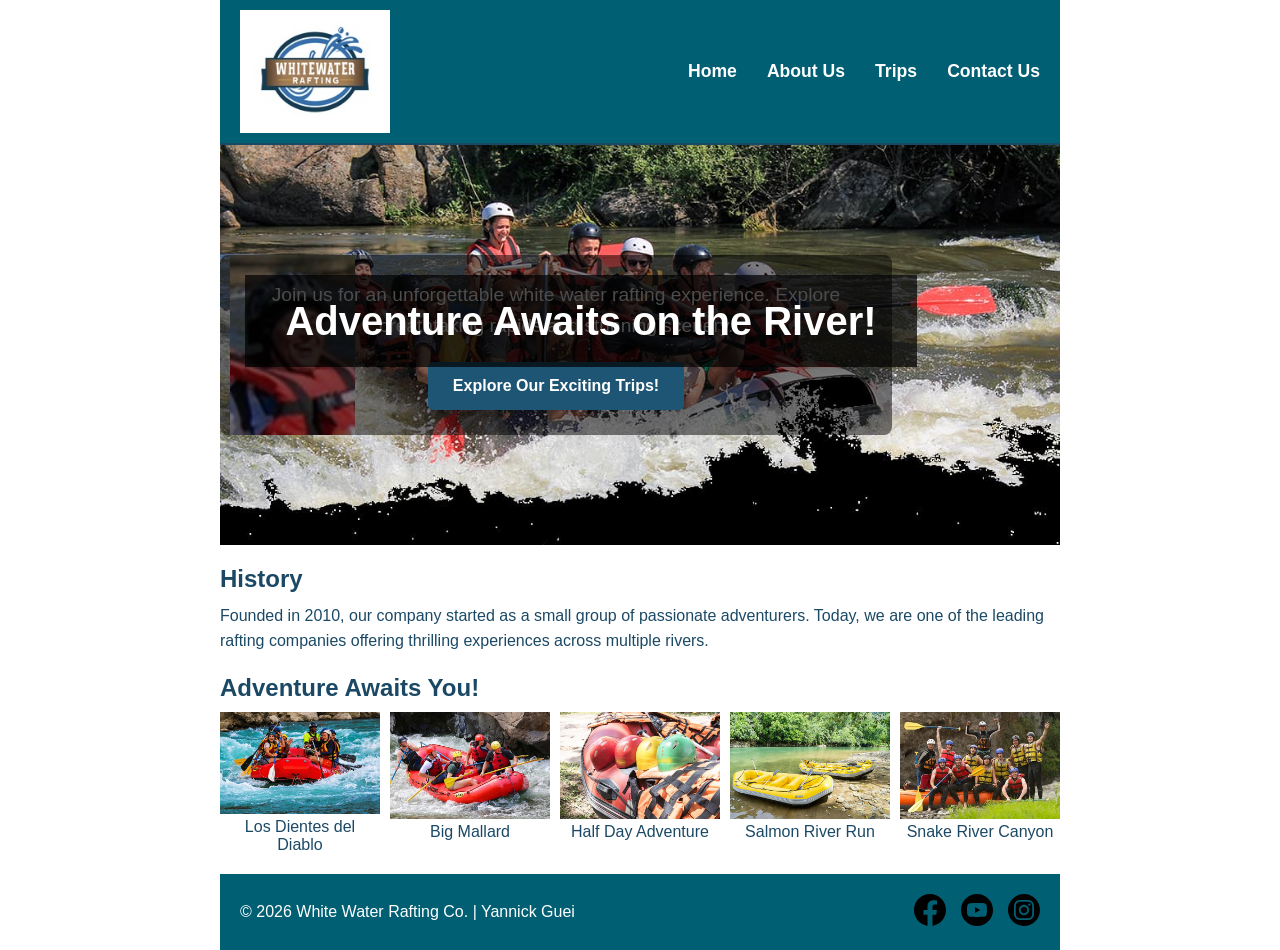
<file: wwr/index.html>
<!DOCTYPE html>
<html lang="en">

<head>
    <meta charset="UTF-8">
    <meta name="description" content="Experience thrilling white water rafting adventures with us. Book your trip today!">
    <title>Whitewater Rafting Adventures | White Water Rafting Co.</title>
    <meta name="author" content="Yannick Guei">
    <meta name="viewport" content="width=device-width, initial-scale=1.0">

    <!-- Link CSS -->
    <link rel="stylesheet" href="styles/rafting.css">
</head>

<body>

    <header>
        <img src="images/z-wwr-blue.jpg" alt="Rafting Logo" width="180" loading="lazy">
        <nav>
            <ul>
                <li><a href="index.html">Home</a></li>
                <li><a href="about.html">About Us</a></li>
                <li><a href="trips.html">Trips</a></li>
                <li><a href="contact.html">Contact Us</a></li>
            </ul>
        </nav>
    </header>
    <main>

        <div class="hero home-hero">
            <img src="../wwr/images/hero-transparency-1024.jpg" alt="Rafting Adventure" loading="lazy">
            <article>
                <img src="images/happy.jpg" alt="Happy rafting client" width="120" loading="lazy">
                <div class="hero-content">
                    <h1 class="hero-title">Adventure Awaits on the River!</h1>
                    <p>Join us for an unforgettable white water rafting experience. Explore breathtaking rapids and stunning scenery.</p>
                    <a href="trips.html" class="call-to-action-button">Explore Our Exciting Trips!</a>
                </div>
            </article>
        </div>

        <section>
            <h2>History</h2>
            <p>
                Founded in 2010, our company started as a small group of passionate adventurers.
                Today, we are one of the leading rafting companies offering thrilling experiences across multiple
                rivers.
            </p>
        </section>

        <section>
            <h2>Adventure Awaits You!</h2>
            <div class="adventure-gallery">
                <figure>
                    <img src="images/rafting17_600.jpg" alt="Los Dientes del Diablo" loading="lazy">
                    <figcaption>Los Dientes del Diablo</figcaption>
                </figure>
                <figure>
                    <img src="images/rafting19-600.jpg" alt="Big Mallard" loading="lazy">
                    <figcaption>Big Mallard</figcaption>
                </figure>
                <figure>
                    <img src="images/rafting22-600.jpg" alt="Half Day Adventure" loading="lazy">
                    <figcaption>Half Day Adventure</figcaption>
                </figure>
                <figure>
                    <img src="images/rafting26-600.jpg" alt="Salmon River Run" loading="lazy">
                    <figcaption>Salmon River Run</figcaption>
                </figure>
                <figure>
                    <img src="images/rafting59-600.jpg" alt="Snake River Canyon" loading="lazy">
                    <figcaption>Snake River Canyon</figcaption>
                </figure>
            </div>
        </section>
    </main>

    <footer>
        <p>© 2026 White Water Rafting Co. | Yannick Guei</p>

        <nav class="socialmedia">
            <a href="#">
                <img src="images/facebook-bw.svg" alt="Facebook" width="32" loading="lazy">
            </a>
            <a href="#">
                <img src="images/youtube-bw.svg" alt="YouTube" width="32" loading="lazy">
            </a>
            <a href="#">
                <img src="images/instagram-bw.svg" alt="Instagram" width="32" loading="lazy">
            </a>
        </nav>
    </footer>

</body>

</html>
</file>
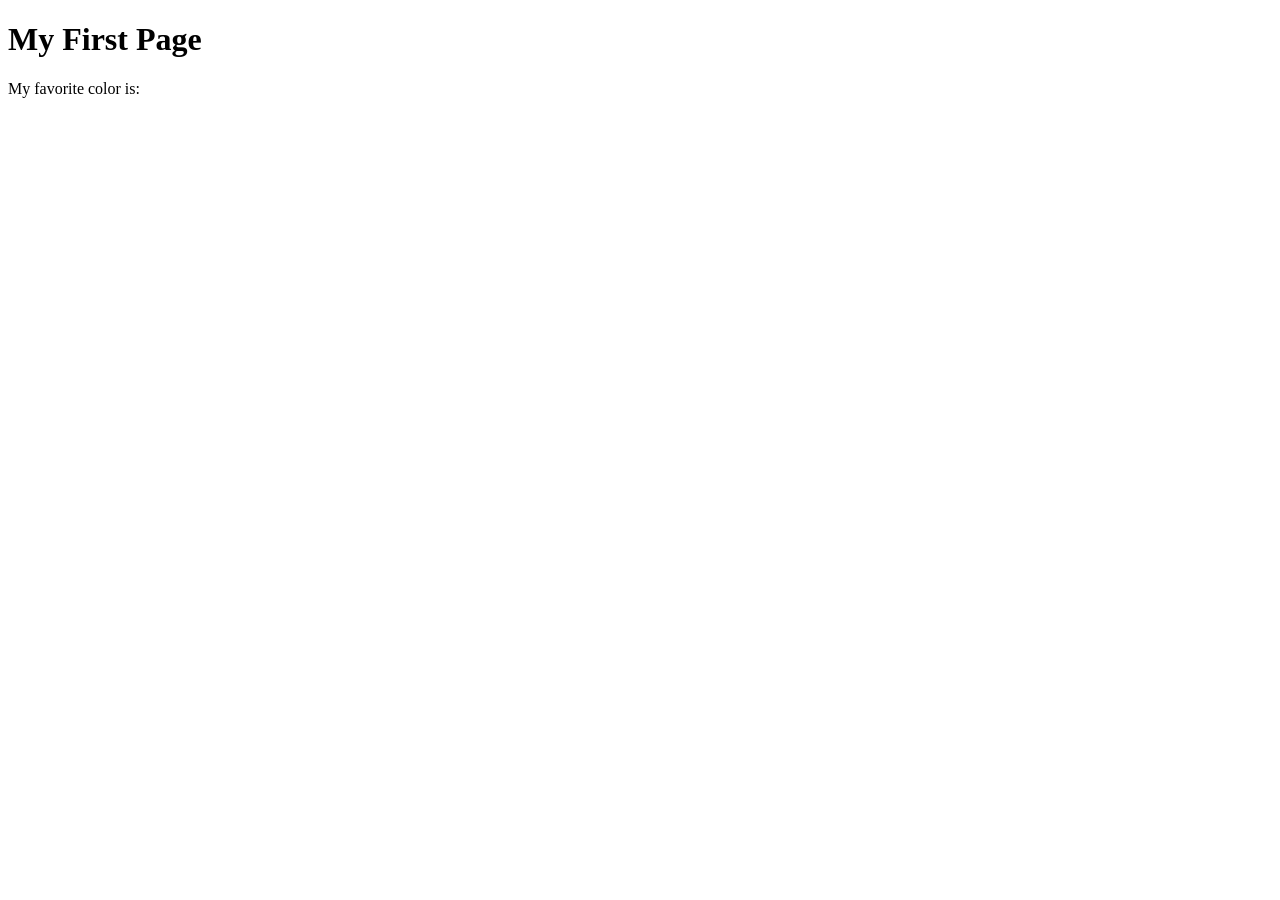
<file: week01/first-page.html>
<!DOCTYPE html>
<html lang="en">
<head>
    <meta charset="UTF-8">
    <meta name="viewport" content="width=device-width, initial-scale=1.0">
    <title>My First Page</title>
</head>
<body>
    <h1>My First Page</h1>
    <p>My favorite color is: </p>
</body>
</html>
</file>
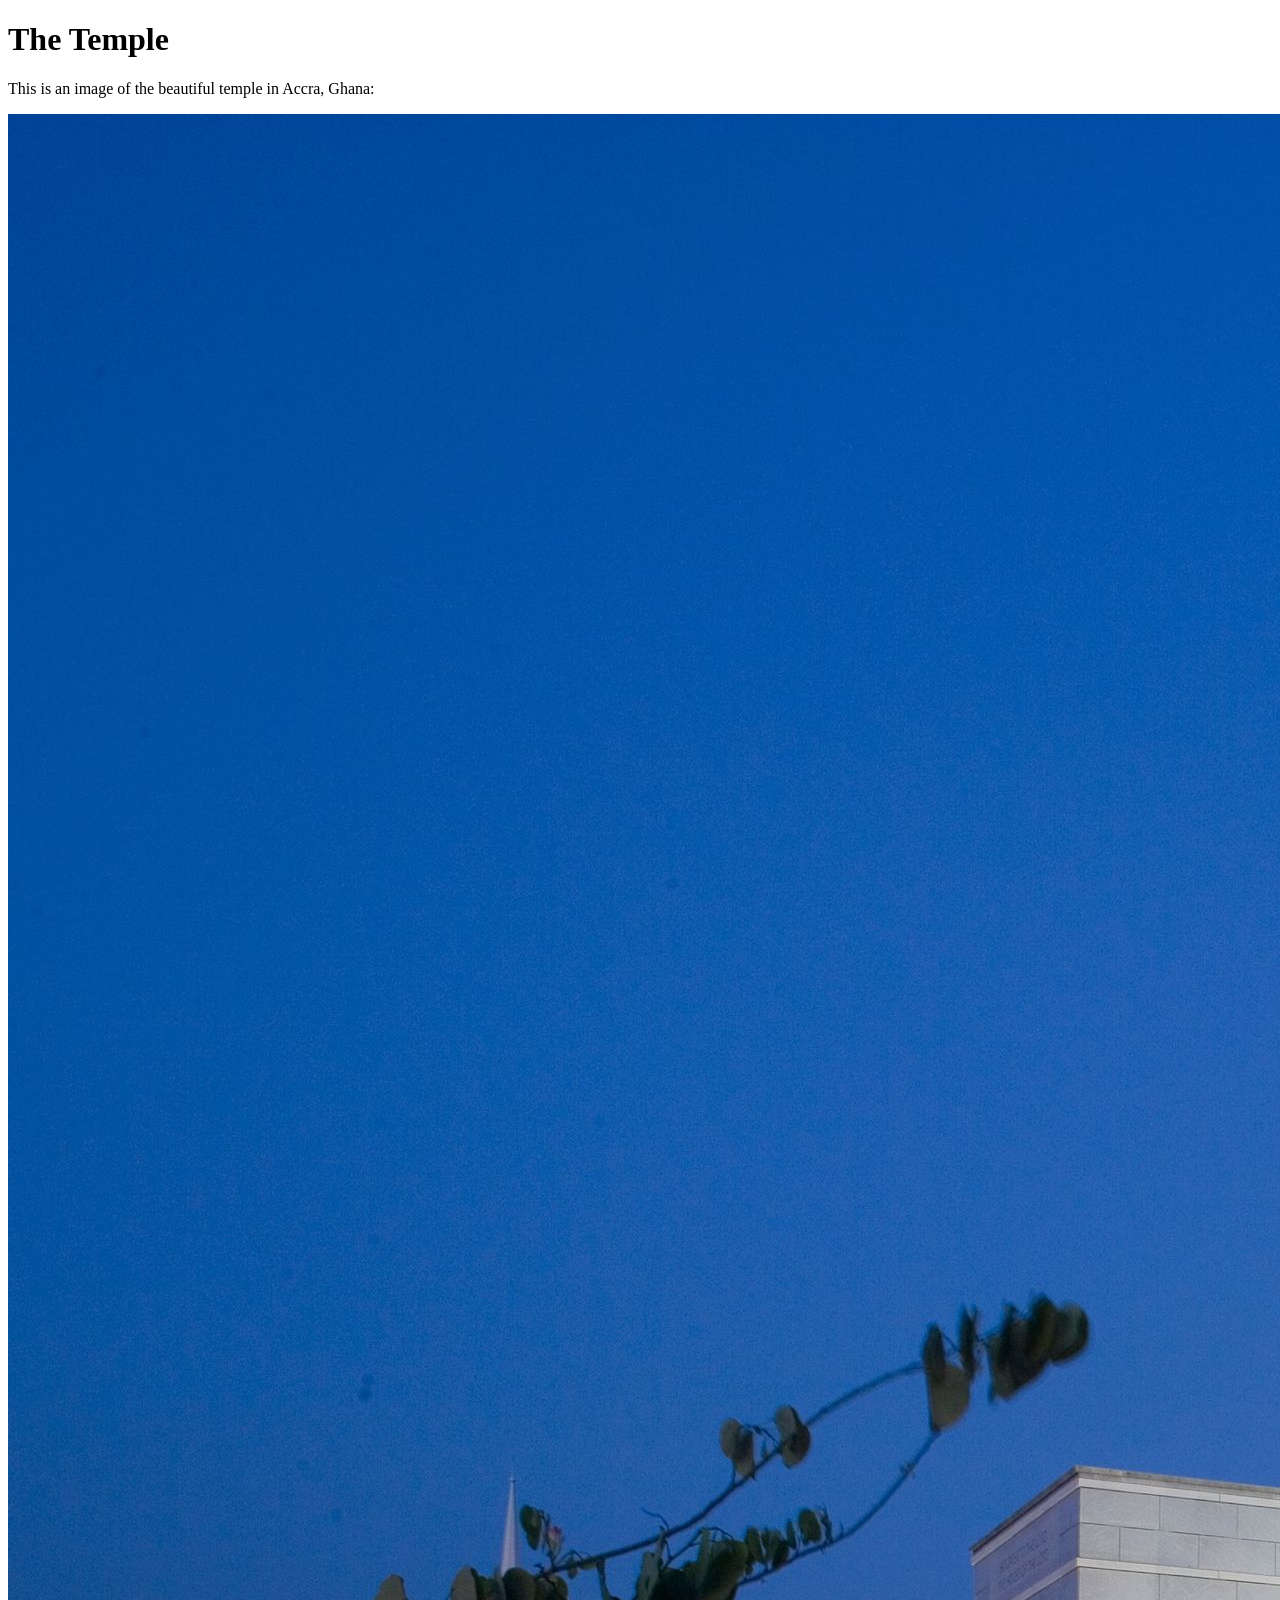
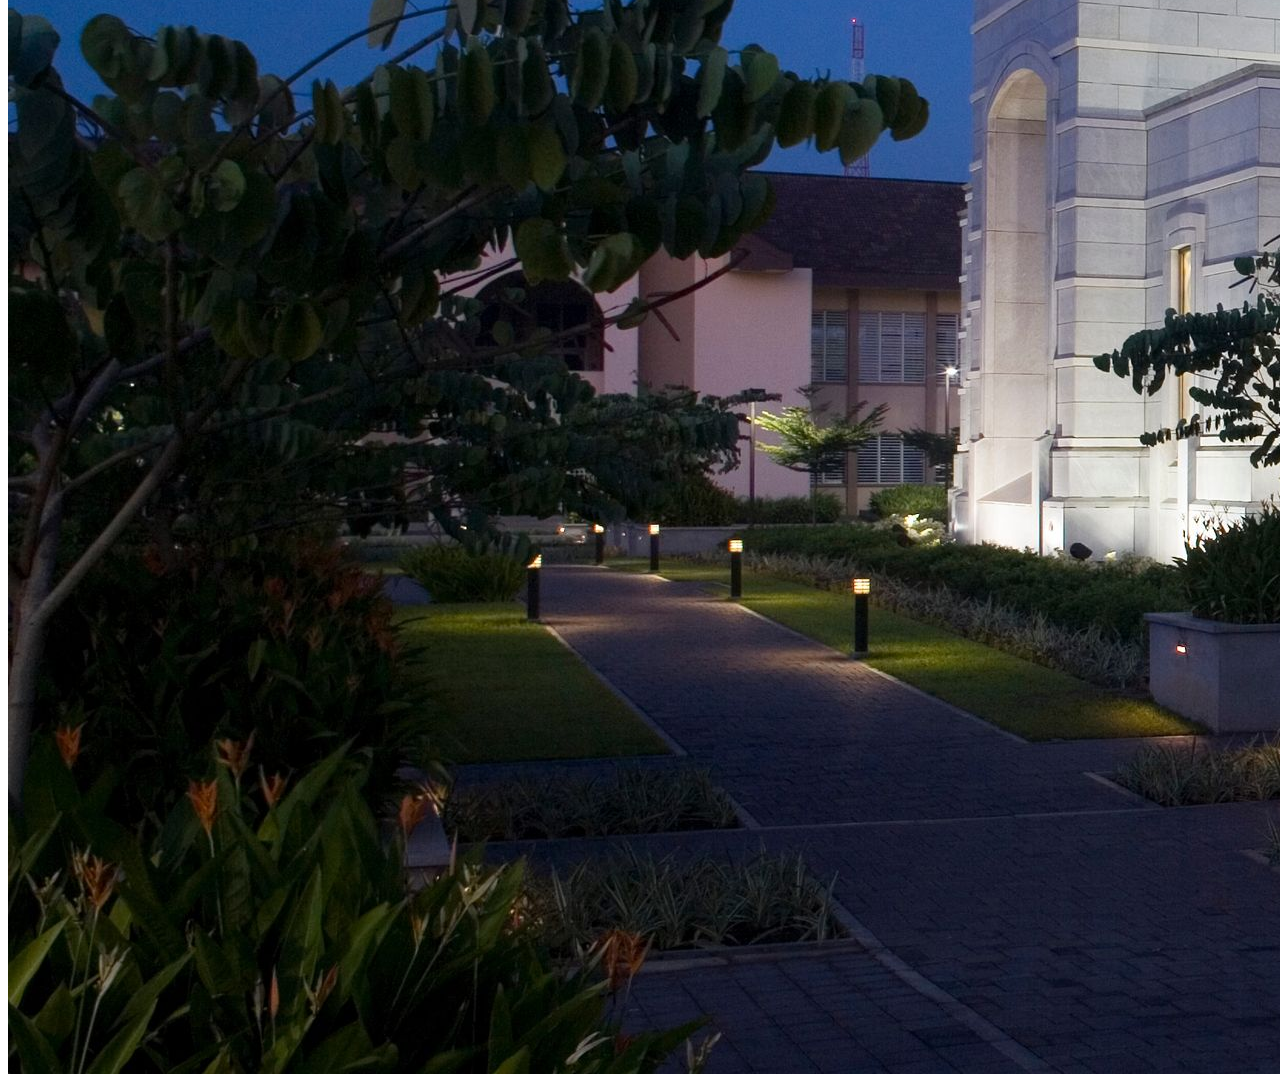
<file: week01/images.html>
<!DOCTYPE html>
<html lang="en">
<head>
    <meta charset="UTF-8">
    <meta name="viewport" content="width=device-width, initial-scale=1.0">
    <title>Temple Image</title>
</head>
<body>
    <h1>The Temple</h1>
    <p>This is an image of the beautiful temple in Accra, Ghana:</p>
    <img src="images/temple-large.jpeg" alt="The Accra Ghana Temple">
    
</body>
</html>
</file>
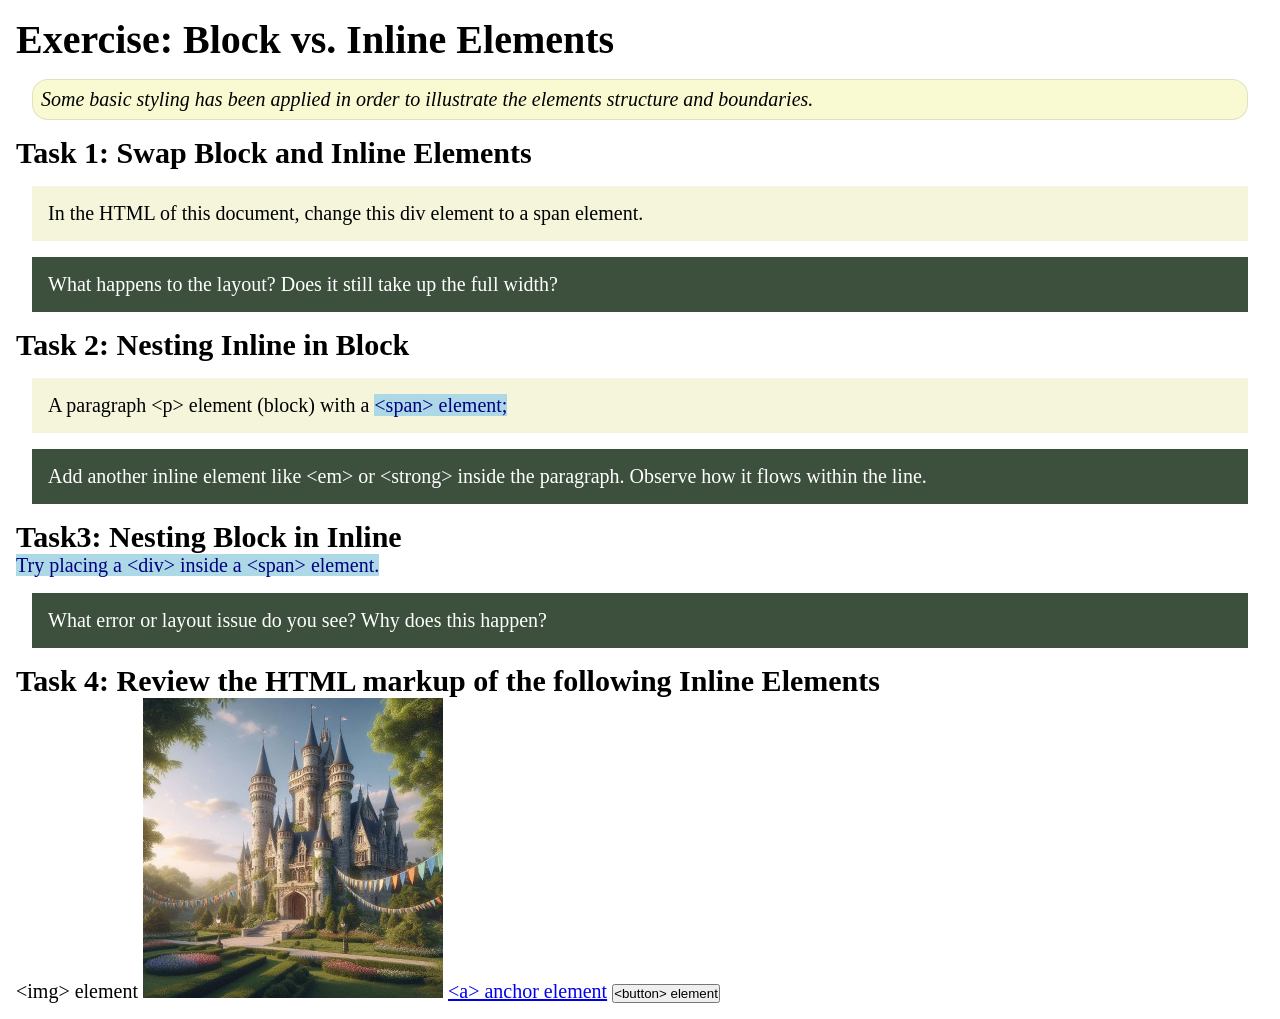
<file: week02/block-vs-inline.html>
<!DOCTYPE html>
<html lang="en">

<head>
    <meta charset="UTF-8">
    <meta name="viewport" content="width=device-width, initial-scale=1.0">
    <title>Exercise: Block vs. Inline Elements</title>
    <link rel="stylesheet" href="styles/block-vs-inline.css">
</head>

<body>
    <main>
        <h1>Exercise: Block vs. Inline Elements</h1>
        <p class="note">Some basic styling has been applied in order to illustrate the elements structure and
            boundaries.</p>

        <h2>Task 1: Swap Block and Inline Elements</h2>
        <div>In the HTML of this document, change this div element to a span element.</div>

        <p class="question">What happens to the layout? Does it still take up the full width?</p>

        <h2>Task 2: Nesting Inline in Block</h2>
        <p>A paragraph &lt;p&gt; element (block) with a <span>&lt;span&gt; element;</span></p>
        <p class="question">Add another inline element like &lt;em&gt; or &lt;strong&gt; inside the paragraph. Observe
            how it flows within the line.</p>

        <h2>Task3: Nesting Block in Inline</h2>
        <span>Try placing a &lt;div&gt; inside a &lt;span&gt; element.</span>
            <p class="question">What error or layout issue do you see? Why does this happen?</p>


            <h2>Task 4: Review the HTML markup of the following Inline Elements</h2>
        &lt;img&gt; element
        <img src="images/castle.webp" alt="placeholder image (images are inline)" width="300" height="300">
        <a href="https://churchofjesuschrist.org">&lt;a&gt; anchor element</a>
        <button type="button">&lt;button&gt; element</button>
    </main>
</body>

</html>
</file>
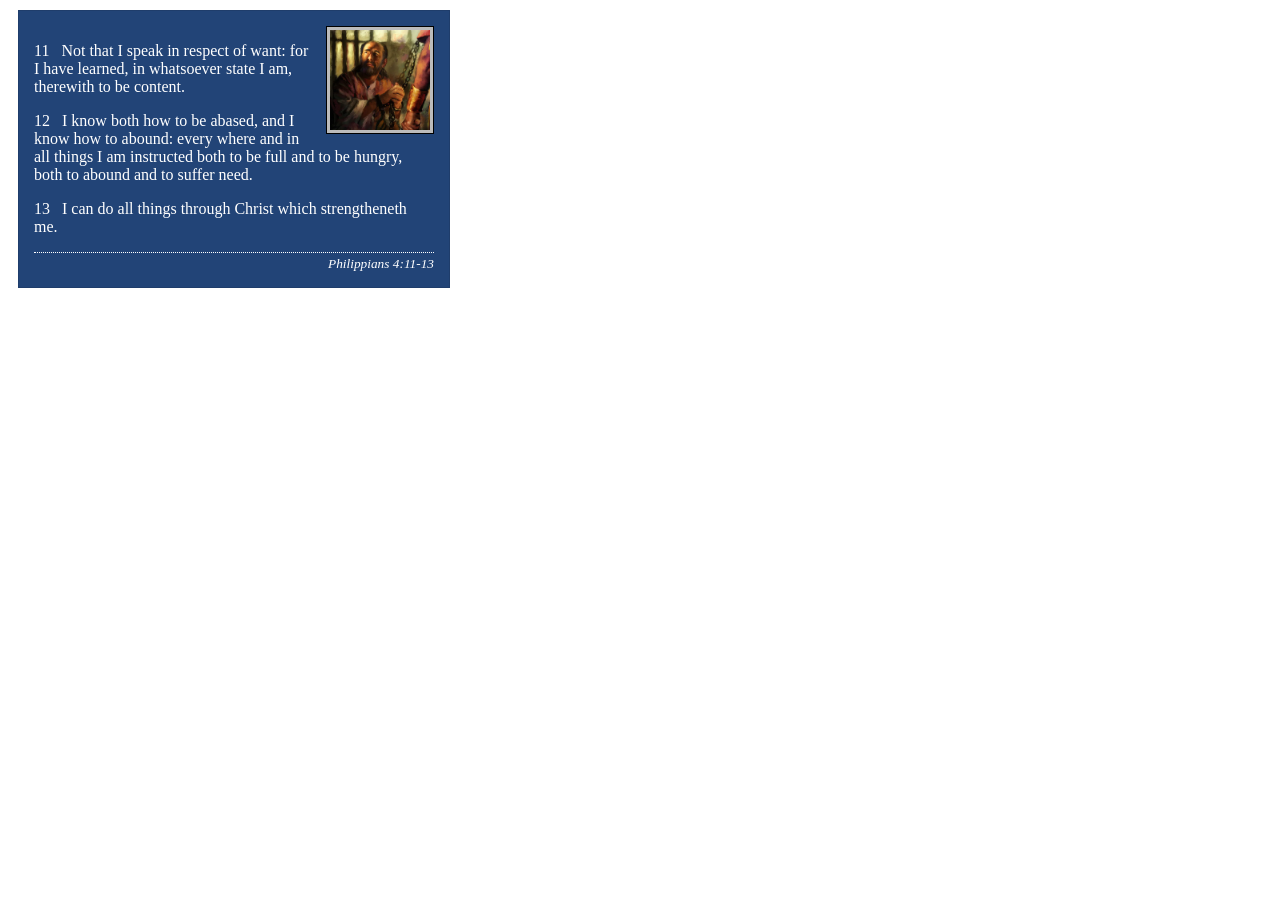
<file: week02/box-model-solution.html>
<!DOCTYPE html>
<html lang="en">
<head>
    <meta charset="UTF-8">
    <meta name="viewport" content="width=device-width, initial-scale=1.0">
    <title>Box Model Activity</title>
    <link rel="stylesheet" href="styles/box-model-solution.css">
</head>
<body>
    <main>
        <div class="callout">
            <img src="images/apostle-paul-imprisoned.webp" alt="Paul the Apostle - Imprisoned in Rome" width="200" height="200">
            <blockquote>
                <p>11 &nbsp; Not that I speak in respect of want: for I have learned, in whatsoever state I am, therewith to be content.</p>
                <p>12 &nbsp; I know both how to be abased, and I know how to abound: every where and in all things I am instructed both to be full and to be hungry, both to abound and to suffer need.</p>
                <p>13 &nbsp; I can do all things through Christ which strengtheneth me.</p>
            </blockquote>
            <cite>Philippians 4:11-13</cite>
        </div>
    </main>
</body>
</html>
</file>
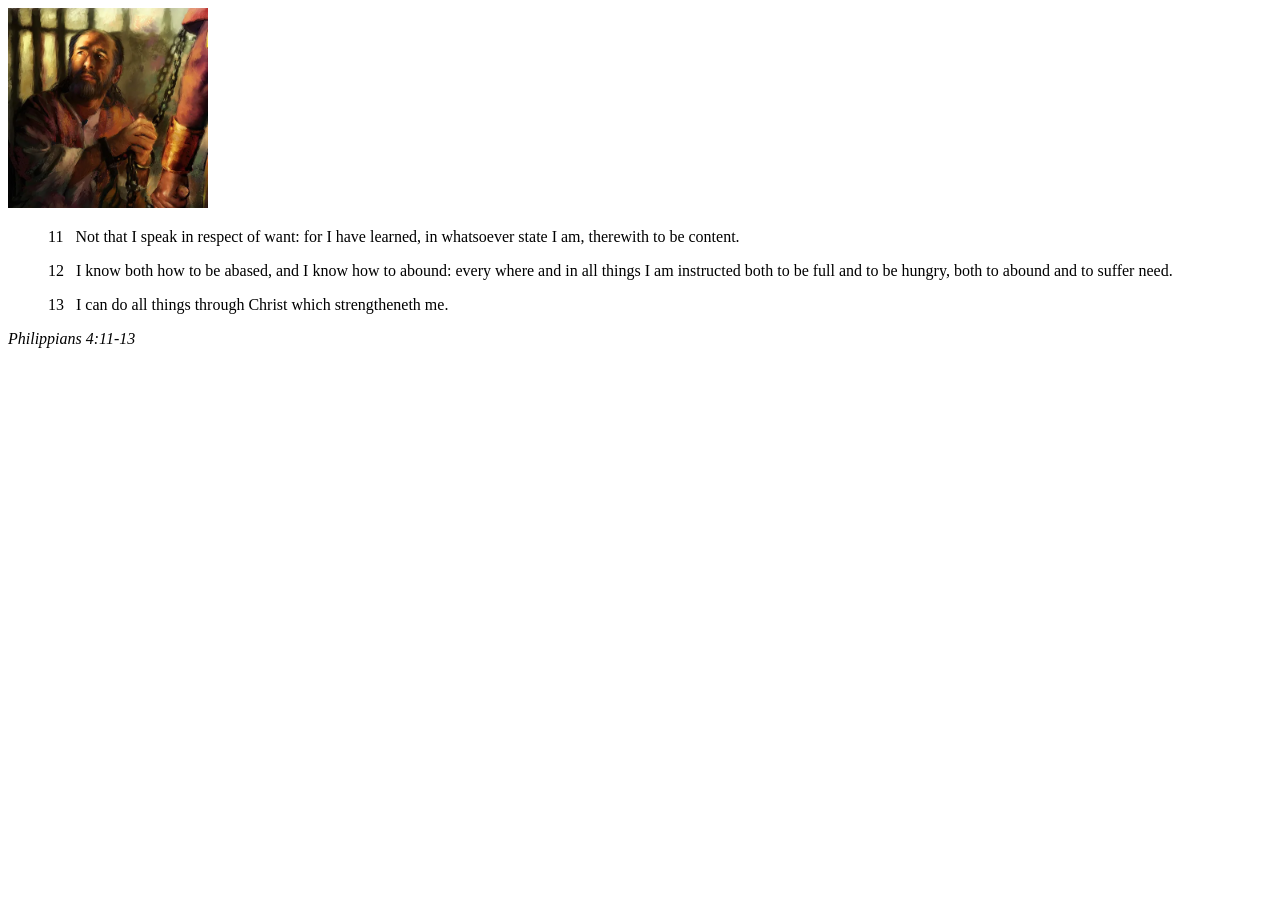
<file: week02/box-model.html>
<!DOCTYPE html>
<html lang="en">
<head>
    <meta charset="UTF-8">
    <meta name="viewport" content="width=device-width, initial-scale=1.0">
    <title>Box Model Activity</title>
</head>
<body>
    <main>
        <div class="callout">
            <img src="images/apostle-paul-imprisoned.webp" alt="Paul the Apostle - Imprisoned in Rome" width="200" height="200">
            <blockquote>
                <p>11 &nbsp; Not that I speak in respect of want: for I have learned, in whatsoever state I am, therewith to be content.</p>
                <p>12 &nbsp; I know both how to be abased, and I know how to abound: every where and in all things I am instructed both to be full and to be hungry, both to abound and to suffer need.</p>
                <p>13 &nbsp; I can do all things through Christ which strengtheneth me.</p>
            </blockquote>
            <cite>Philippians 4:11-13</cite>
        </div>
    </main>
</body>
</html>
</file>
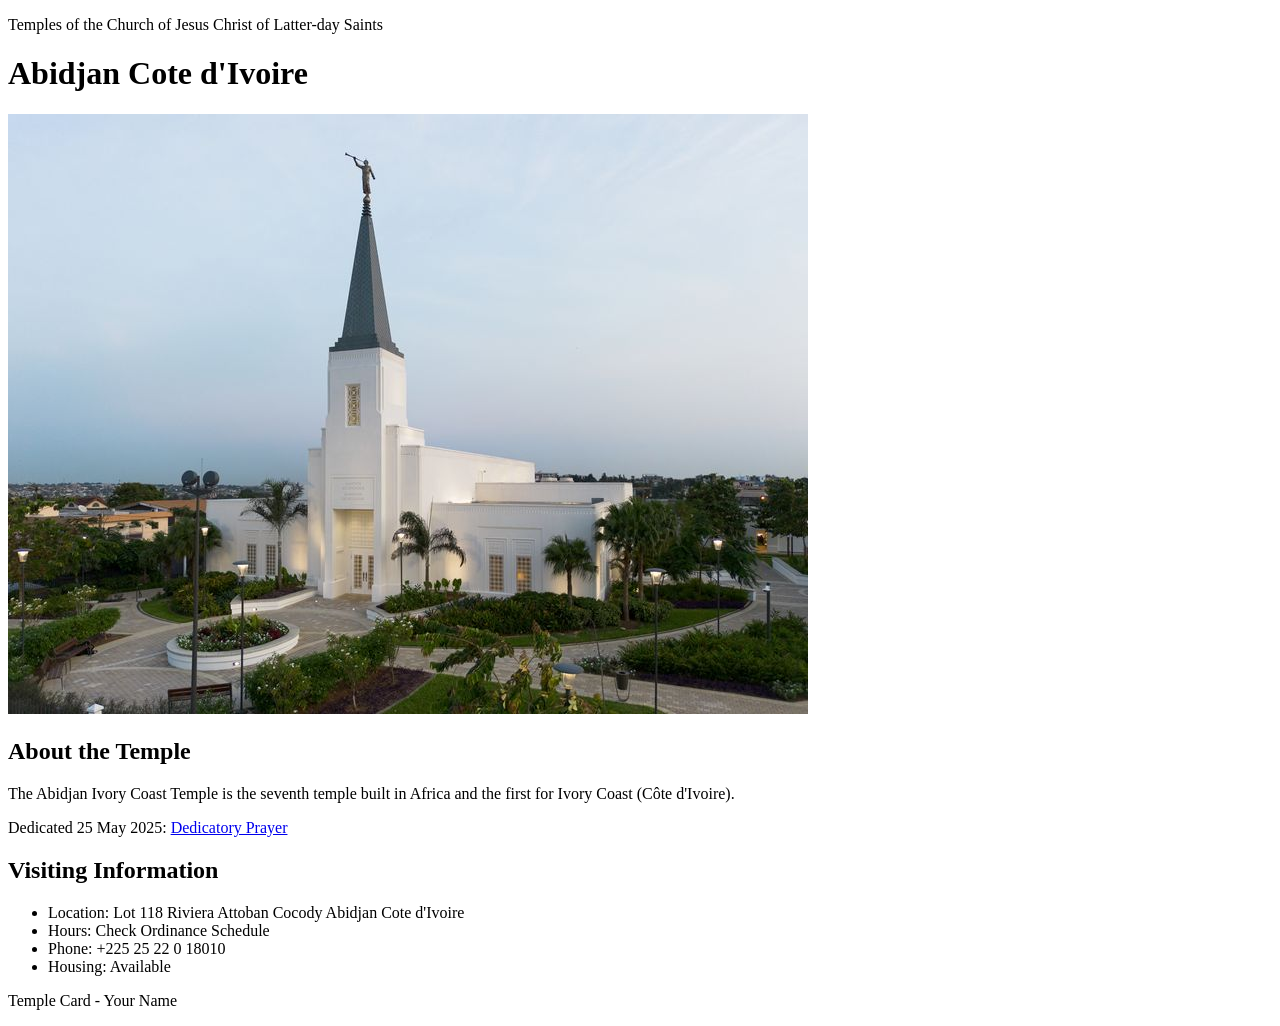
<file: week02/temple.html>
<!DOCTYPE html>
<html lang="en">

<head>
    <meta charset="UTF-8">
    <meta name="viewport" content="width=device-width, initial-scale=1.0">
    <title>Temple Card - Abidjan Cote d'Ivoire</title>
</head>

<body>
    <header>
        <p>Temples of the Church of Jesus Christ of Latter-day Saints</p>
    </header>
    <main>
        <h1>Abidjan Cote d'Ivoire</h1>
        <picture>
            <img src="images/abidjan-ivory-coast.jpeg" alt="Abidjan Cote d'Ivoire Temple">
        </picture>
        <section>
            <h2>About the Temple</h2>
            <p>The Abidjan Ivory Coast Temple is the seventh temple built in Africa and the first for Ivory Coast (Côte
                d'Ivoire).</p>
            <p>Dedicated 25 May 2025: <a
                    href="https://www.churchofjesuschrist.org/temples/dedicatory-prayer/abidjan-ivory-coast-temple/2025-05-25?lang=eng"
                    target="_blank" rel="noopener noreferrer">Dedicatory Prayer</a></p>
        </section>
        <section>
            <h2>Visiting Information</h2>
            <ul>
                <li>Location: Lot 118 Riviera Attoban Cocody Abidjan Cote d'Ivoire</li>
                <li>Hours: Check Ordinance Schedule</li>
                <li>Phone: +225 25 22 0 18010</li>
                <li>Housing: Available</li>
            </ul>
        </section>
    </main>
    <footer>
        <p>Temple Card - Your Name</p>
    </footer>
</body>

</html>
</file>
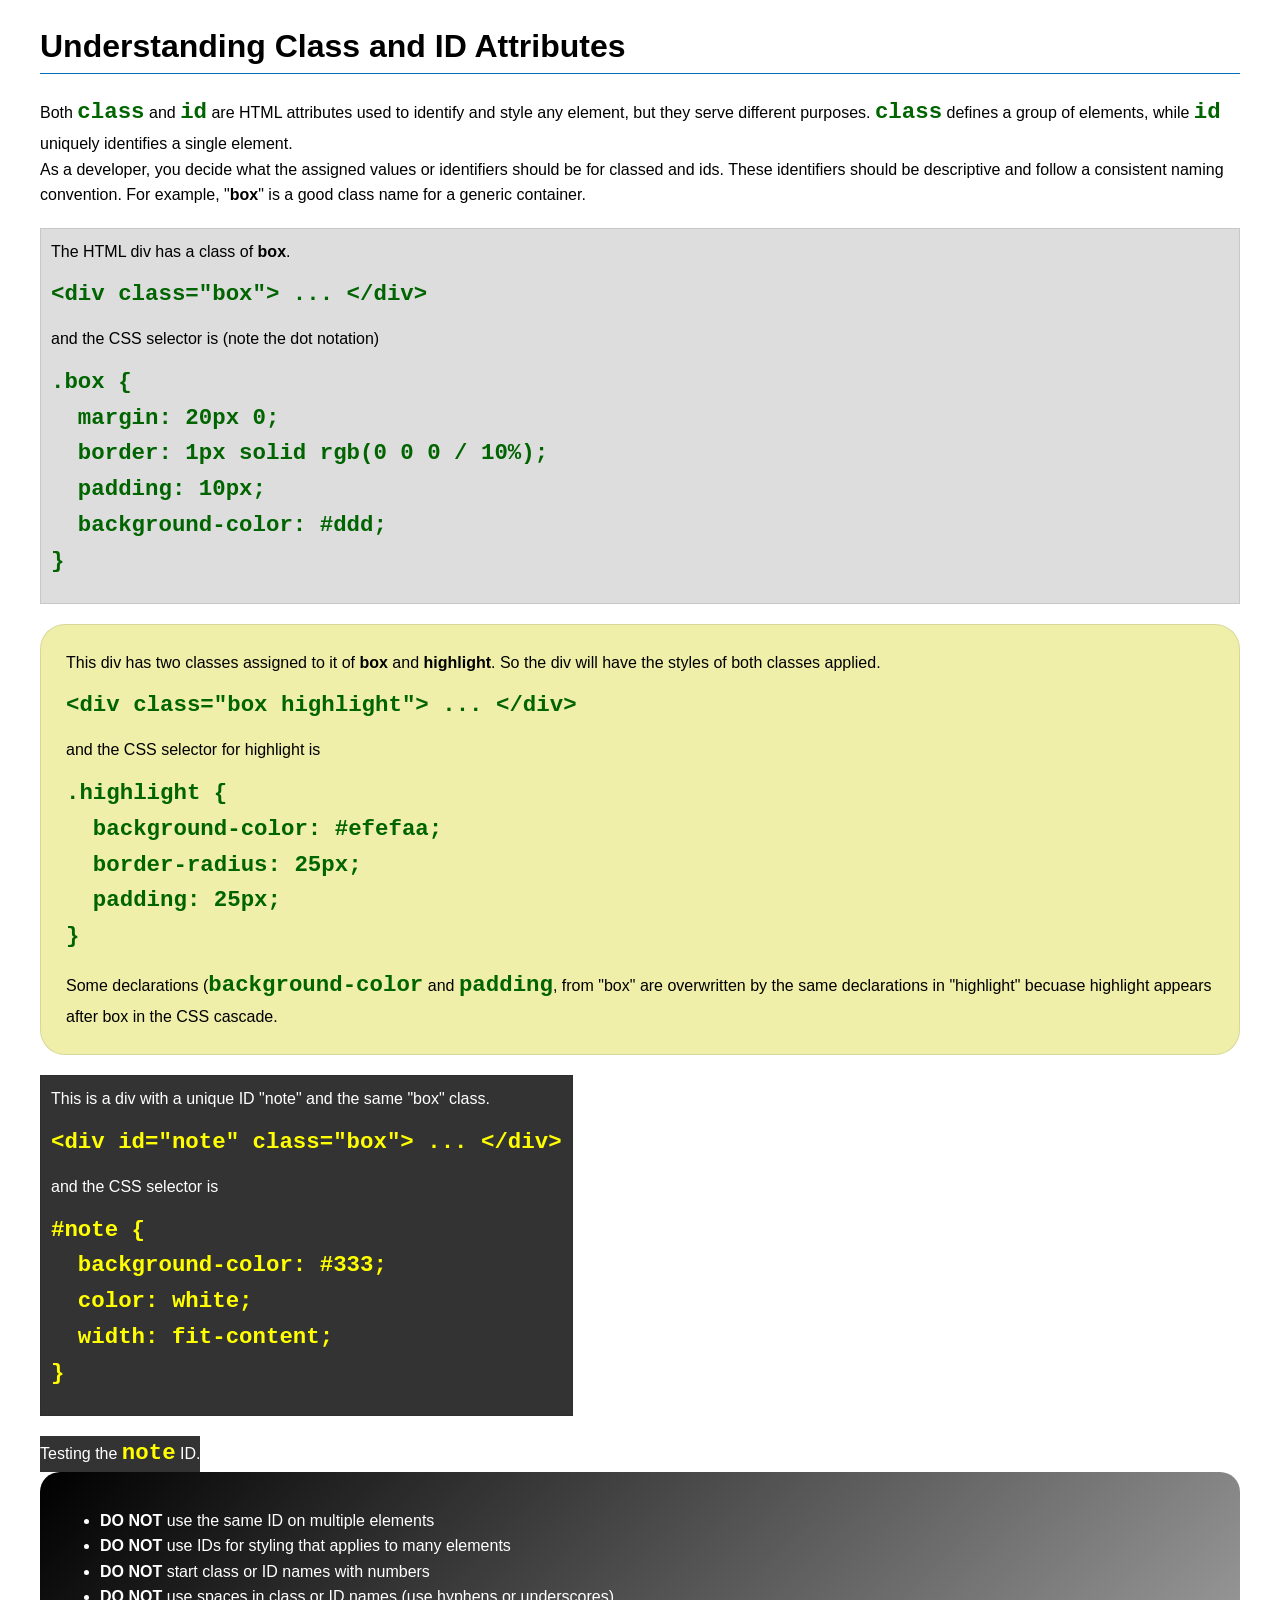
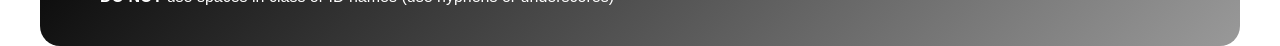
<file: week03/class-and-id.html>
<!DOCTYPE html>
<html lang="en">

<head>
    <meta charset="UTF-8">
    <meta name="viewport" content="width=device-width, initial-scale=1.0">
    <title>Class vs ID Attributes</title>
    <link rel="stylesheet" href="styles/class-and-id.css">
</head>

<body>
    <h1>Understanding Class and ID Attributes</h1>
    <p>Both <code>class</code> and <code>id</code> are HTML attributes used to identify and style any element, but they
        serve different purposes. <code>class</code> defines a group of elements, while <code>id</code> uniquely
        identifies a single element.</p>
    <p>As a developer, you decide what the assigned values or identifiers should be for classed and ids. These
        identifiers should be
        descriptive and follow a consistent naming convention. For example, "<strong>box</strong>" is a good class name
        for a generic container.</p>
    <div class="box">
        <p>The HTML div has a class of <strong>box</strong>.</p>
        <pre><code class="html">&lt;div class="box"&gt; ... &lt;/div&gt;</code></pre>
        and the CSS selector is (note the dot notation)
        <pre><code class="css">.box {
  margin: 20px 0;
  border: 1px solid rgb(0 0 0 / 10%);
  padding: 10px;
  background-color: #ddd; 
}</code></pre>
    </div>

    <div class="box highlight">
        <p>This div has two classes assigned to it of <strong>box</strong> and <strong>highlight</strong>. So the div
            will have the styles of both classes applied.</p>
        <pre><code class="html">&lt;div class="box highlight"&gt; ... &lt;/div&gt;</code></pre>
        and the CSS selector for highlight is
        <pre><code class="css">.highlight {
  background-color: #efefaa;
  border-radius: 25px;
  padding: 25px;
}</code></pre>
<p>Some declarations (<code>background-color</code> and <code>padding</code>, from "box" are overwritten by the same declarations in "highlight" becuase highlight appears after box in the CSS cascade.</p>
    </div>

    <div id="note" class="box">
        <p>This is a div with a unique ID "note" and the same "box" class.</p>
        <pre><code class="html">&lt;div id="note" class="box"&gt; ... &lt;/div&gt;</code></pre>
        and the CSS selector is
        <pre><code class="css">#note {
  background-color: #333;
  color: white;
  width: fit-content;
}</code></pre>
    </div>

    <div id="note">
        <p>Testing the <code>note</code> ID.</p>
    </div>

    <section id="best-practice">
        <ul>
            <li><strong>DO NOT</strong> use the same ID on multiple elements</li>
            <li><strong>DO NOT</strong> use IDs for styling that applies to many elements</li>
            <li><strong>DO NOT</strong> start class or ID names with numbers</li>
            <li><strong>DO NOT</strong> use spaces in class or ID names (use hyphens or underscores)</li>
        </ul>
    </section>




</body>

</html>
</file>
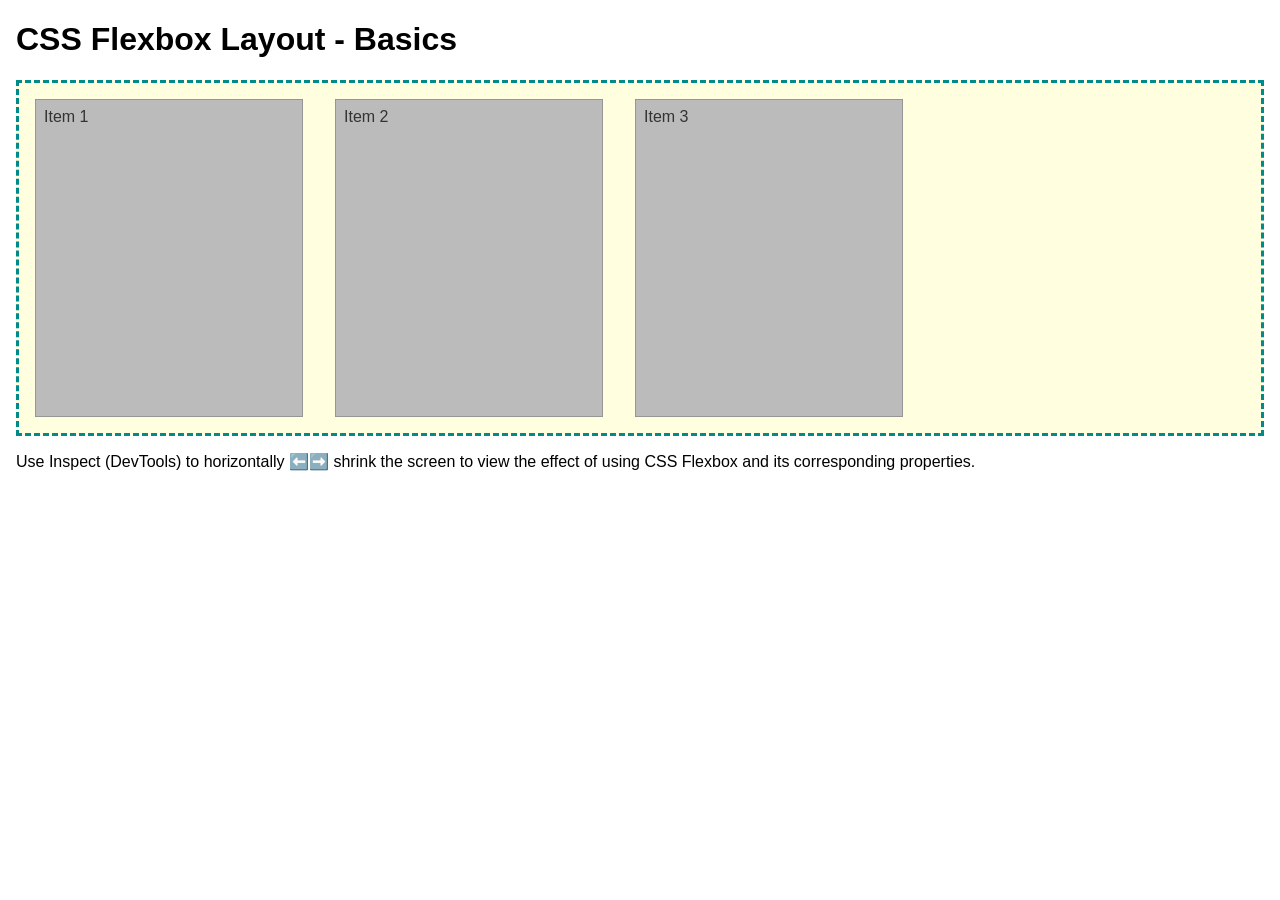
<file: week04/flexbox-layout.html>
<!DOCTYPE html>
<html lang="en">
<head>
    <meta charset="UTF-8">
    <meta name="viewport" content="width=device-width, initial-scale=1.0">
    <title>CSS Flexbox Layout - Basics</title>
    <link rel="stylesheet" href="styles/flexbox.css">
</head>
<body>
    <main>
        <h1>CSS Flexbox Layout - Basics</h1>
        <div class="flex-container">
            <div class="flex-item item1">Item 1</div>
            <div class="flex-item item2">Item 2</div>
            <div class="flex-item item3">Item 3</div>
        </div>
        <p>Use Inspect (DevTools) to horizontally ⬅️➡️ shrink the screen to view the effect of using CSS Flexbox and its corresponding properties.</p>
    </main>
</body>
</html>
</file>
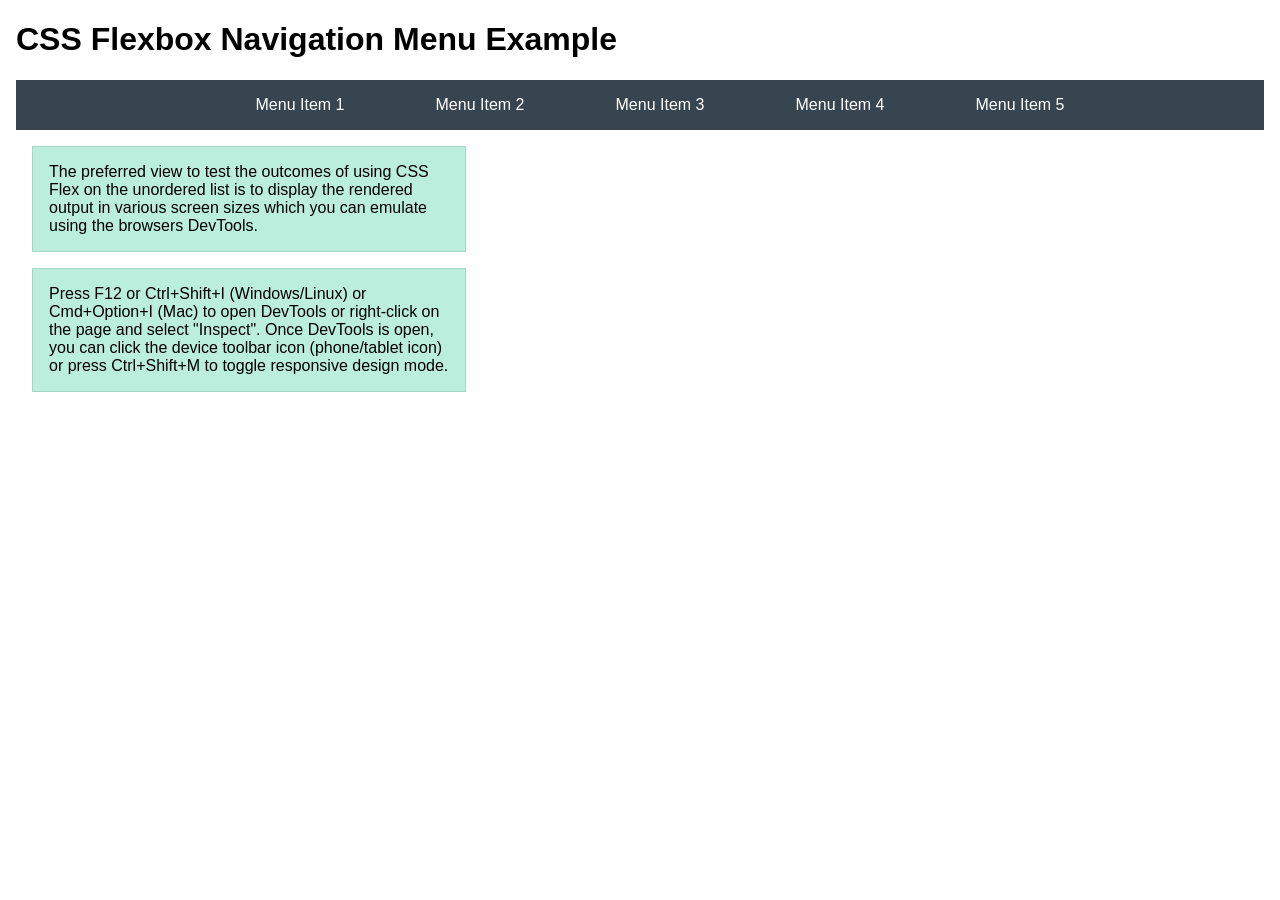
<file: week04/flexbox-menu.html>
<!DOCTYPE html>
<html lang="en">
<head>
    <meta charset="UTF-8">
    <meta name="viewport" content="width=device-width, initial-scale=1.0">
    <title>CSS Flexbox - Navigation Menu</title>
    <link rel="stylesheet" href="styles/flexbox-menu.css">
</head>
<body>
    <main>
        <h1>CSS Flexbox Navigation Menu Example</h1>
        <nav>
            <ul>
                <li><a href="#">Menu Item 1</a></li>
                <li><a href="#">Menu Item 2</a></li>
                <li><a href="#">Menu Item 3</a></li>
                <li><a href="#">Menu Item 4</a></li>
                <li><a href="#">Menu Item 5</a></li>
            </ul>
        </nav>
        <p>The preferred view to test the outcomes of using CSS Flex on the unordered list is to display the rendered output in various screen sizes which you can emulate using the browsers DevTools.</p>

        <p>Press F12 or Ctrl+Shift+I (Windows/Linux) or Cmd+Option+I (Mac) to open DevTools or right-click on the page and select "Inspect". Once DevTools is open, you can click the device toolbar icon (phone/tablet icon) or press Ctrl+Shift+M to toggle responsive design mode.</p>

                      
        
    </main>
</body>
</html>
</file>
<file: wwr/styles/rafting.css>
:root {
  --primary-color: #1b4965;
  --secondary-color: #005f73;
  --accent1-color: #1e5574;
  --accent2-color: #bee9e8;
  --white-color: #ffffff;
  --black-70: rgba(0, 0, 0, 0.7);
  --black-50: rgba(0, 0, 0, 0.5);
  --zebra-gray: #f2f2f2;
  --heading-font: Arial, sans-serif;
  --body-font: Verdana, sans-serif;
}

/* RESET */
*,
*::before,
*::after {
  margin: 0;
  padding: 0;
  box-sizing: border-box;
}

/* BODY */
body {
  font-family: var(--body-font);
  color: var(--primary-color);
}

/* LAYOUT */
header,
main,
footer {
  max-width: 840px;
  width: 100%;
  margin: 0 auto;
}
p {
  margin-bottom: 16px;
  line-height: 1.6;
}

section, article { margin: 20px 0; }
/* HEADINGS */
h1,h2,h3,h4 {
  font-family: var(--heading-font);
  color: var(--primary-color);
}

h1, h2, h3 { margin-bottom: 10px; }

/* SPACING */


/* HERO */
.hero {
  position: relative;
}

.hero img {
  display: block;
  width: 100%;
  height: auto;
}

/* TITLE OVER IMAGE */
.hero h1 {
  position: absolute;
  top: 20px;
  width: 100%;
  padding: 16px;
  text-align: center;
  background-color: var(--black-70);
  color: var(--white-color);
}

/* ARTICLE OVER IMAGE — about page only (not home-hero) */
.hero:not(.home-hero) article {
  position: absolute;
  bottom: 20px;
  left: 20px;
  background-color: var(--accent2-color);
  color: var(--primary-color);
  padding: 10px;
}

/* HOME HERO — article wraps the overlay image and content card */
.home-hero article {
  position: relative;
  z-index: 1;
}

/* IMAGE INSIDE ARTICLE */
.hero article img {
  float: right;
  width: 125px;
  margin-left: 10px;
}

/* HEADER */
header {
  display: grid;
  grid-template-columns: 200px 1fr;
  align-items: center;
  background-color: var(--secondary-color);
  color: var(--white-color);
  padding: 10px 20px;
  border-bottom: 2px solid var(--primary-color);
}

header img {
  width: 150px;
  height: auto;
}

header nav ul {
  display: flex;
  list-style: none;
  justify-content: flex-end;
  gap: 30px;
  margin: 0;
  padding: 0;
}

header nav ul li a { text-decoration: none; color: var(--white-color); font-weight: bold; font-size: 1.1rem; transition: color 0.3s ease; }

header nav ul li a:hover { color: var(--accent2-color); text-decoration: underline; }

/* HOME PAGE SPECIFIC STYLES */

.home-hero {
  position: relative;
  display: flex; /* Use flexbox for content alignment */
  align-items: center;
  justify-content: center;
  text-align: center;
  min-height: 400px; /* Ensure hero has a minimum height */
}

.home-hero img {
  position: absolute;
  top: 0;
  left: 0;
  width: 100%;
  height: 100%;
  object-fit: cover; /* Cover the container */
  z-index: -1; /* Place image behind content */
}

.home-hero .hero-content{
  position: relative; /* Ensure content is above the image */
  z-index: 1;
  background-color: var(--black-50); /* Semi-transparent background for readability */
  color: var(--white-color);
  border-radius: 8px;
  max-width: 80%;
  line-height: 1.5;
  padding: 25px;
}

.home-hero h1 { color: var(--white-color); margin-bottom: 10px; font-size: 2.5rem; }

.home-hero p { color: var(--white-color); margin-bottom: 20px; font-size: 1.2rem; }

.call-to-action-button {
  display: inline-block;
  background-color: var(--accent1-color);
  color: var(--white-color);
  padding: 12px 25px;
  text-decoration: none;
  border-radius: 5px;
  font-weight: bold;
  transition: background-color 0.3s ease;
}

.call-to-action-button:hover { background-color: var(--secondary-color); }

.newsletter-signup {
  background-color: var(--accent2-color);
  padding: 30px 20px;
  text-align: center;
  margin-top: 20px;
  border-radius: 8px;
}

.newsletter-signup h2 {
  margin-bottom: 20px;
  color: var(--primary-color);
}

.newsletter-form {
  max-width: 500px;
  margin: 0 auto;
  display: flex;
  flex-direction: column;
  gap: 15px;
}

.newsletter-form .form-group {
  text-align: left;
}

.newsletter-form label {
  font-weight: bold;
  margin-bottom: 5px;
  display: block;
}

.newsletter-form input[type="text"], .newsletter-form input[type="email"], 
.form-group input[type="text"], .form-group input[type="email"], .form-group textarea { width: 100%; padding: 10px; border: 1px solid var(--primary-color); border-radius: 4px; font-family: inherit; }

/* SOCIAL MEDIA */
.socialmedia a {
  text-decoration: none;
}

/* History Section Layout */
.history {
  display: grid;
  grid-template-columns: 1fr 1fr 1fr;
  gap: 20px;
  align-items: center;
  padding: 40px 20px;
}

.history h2 {
  grid-column: 1 / span 3;
  text-align: center;
}

.history p { grid-column: 1 / span 2; }

.history img, .trip-card img, .home-grid-content .grid-item img { width: 100%; height: auto; border-radius: 8px; }

/* Adventure Section Layout */
.adventures {
  padding: 40px 20px;
  text-align: center;
}

.adventure-container {
  display: grid;
  grid-template-columns: repeat(5, 1fr);
  gap: 20px;
}

.adventure-container figure { margin: 0; width: 100%; height: auto; min-height: 300px; border-radius: 8px; }

.adventure-gallery { display: flex; justify-content: space-between; gap: 10px; }

.adventure-gallery img { width: 100%; height: auto; }

figure { text-align: center; width: 100%; }

figure img { width: 100%; height: auto; }

/* Footer */
footer {
  background-color: var(--secondary-color);
  color: var(--white-color);
  padding: 20px;
  display: flex;
  justify-content: space-between;
  align-items: center;
}

footer p { color: var(--white-color); margin: 0; }

footer a { color: var(--white-color); text-decoration: none; }

.socialmedia { display: flex; gap: 15px; }

.socialmedia img, footer .socialmedia img { width: 32px; height: auto; }

footer a:hover { text-decoration: underline; }

/* Contact Us Page Layout */
.contact-hero {
  background-color: var(--primary-color);
  color: var(--white-color);
  padding: 40px 20px;
  text-align: center;
}

.contact-hero h1 { color: var(--white-color); }

.contact-info {
  display: flex;
  flex-direction: column;
  gap: 20px;
  margin: 20px 0;
}

.company-details, .employees-section, .contact-form-section, .trip-card, .home-grid-content .grid-item {
  background-color: var(--accent2-color); padding: 20px; border-radius: 8px; }

.company-details {
  display: grid;
  grid-template-columns: 1fr 1fr;
  gap: 20px;
}

.company-details h2, .employees-section h2, .contact-form-section h2 {
  grid-column: 1 / -1;
  text-align: center;
  margin-bottom: 20px;
}

.company-details address { font-style: normal; line-height: 1.6; }

.company-details address a {
  color: var(--primary-color);
  text-decoration: none;
  font-weight: bold;
}
.map-container iframe {
  width: 100%;
  height: 300px;
  border-radius: 8px;
}

.employee-gallery {
  display: grid;
  grid-template-columns: repeat(3, 1fr);
  gap: 20px;
  text-align: center;
}

.employee-gallery img {
  width: 100%;
  height: auto;
  border-radius: 50%;
  max-width: 150px;
  margin: 0 auto 10px auto;
  display: block;
}

/* Form Styles */

.contact-form fieldset {
  border: 2px solid var(--primary-color);
  padding: 15px;
  margin-bottom: 20px;
  border-radius: 8px;
}

.contact-form legend {
  font-weight: bold;
  color: var(--primary-color);
  padding: 0 5px;
}

.form-group { margin-bottom: 15px; }

.form-group label {
  display: block;
  font-weight: bold;
  margin-bottom: 5px;
}

.radio-group .radio-option { margin-bottom: 5px; }

.checkbox-group { margin-top: 15px; }

.submit-btn {
  background-color: var(--primary-color);
  color: var(--white-color);
  font-size: 1.1rem;
  font-weight: bold;
  padding: 10px 20px;
  border: none;
  border-radius: 4px;
  cursor: pointer;
  transition: background-color 0.3s;
}

.submit-btn:hover { background-color: var(--secondary-color); }

.home-grid-content {
  display: grid;
  grid-template-columns: repeat(auto-fit, minmax(250px, 1fr)); /* Responsive grid */
  gap: 20px;
  padding: 40px 20px;
  text-align: center;
}
.home-grid-content .grid-item { box-shadow: 0 4px 8px rgba(0, 0, 0, 0.1); }

.home-grid-content .grid-item img { width: 100%; max-width: 300px; margin-bottom: 15px; }

.home-grid-content .grid-item h3 {
  color: var(--primary-color);
  margin-bottom: 10px;
}

.home-grid-content .grid-item p {
  color: var(--primary-color);
}

/* TRIPS PAGE SPECIFIC STYLES */

.trips-hero {
  background-image: url('../images/hero-transparency-1024.jpg');
  background-size: cover;
  background-position: center;
  color: var(--white-color);
  text-align: center;
  padding: 80px 20px;
  position: relative;
  margin-bottom: 30px;
}

.trips-hero::before { /* Overlay for better text readability */
  content: '';
  position: absolute;
  top: 0;
  left: 0;
  width: 100%;
  height: 100%;
  background-color: var(--black-70);
  z-index: 0;
}

.trips-hero h1, .trips-hero p, .trips-hero .call-to-action-button {
  position: relative;
  z-index: 1;
}

.trips-hero h1 { font-size: 3rem; margin-bottom: 15px; }

.trips-hero p { font-size: 1.3rem; margin-bottom: 30px; }

.trip-descriptions {
  padding: 40px 20px;
}

.trip-descriptions h2, .trip-table-section h2 {
  text-align: center;
  margin-bottom: 30px;
  font-size: 2rem;
  color: var(--primary-color);
}

.trip-grid {
  display: grid;
  grid-template-columns: repeat(auto-fit, minmax(300px, 1fr)); /* Responsive grid for trips */
  gap: 30px;
}

.trip-card { box-shadow: 0 4px 8px rgba(0, 0, 0, 0.1); overflow: hidden; text-align: center; padding-bottom: 20px; }

.trip-card img {
  width: 100%;
  height: 200px;
  object-fit: cover;
  margin-bottom: 15px;
}

.trip-card h3 {
  color: var(--primary-color);
  margin-bottom: 10px;
  font-size: 1.5rem;
}

.trip-card p {
  padding: 0 15px;
  margin-bottom: 15px;
  color: var(--primary-color);
  text-align: left; /* Align paragraph text left within card */
}

.trip-card ul {
  list-style: none;
  padding: 0 15px;
  margin-bottom: 15px;
  text-align: left;
  color: var(--primary-color);
}

.trip-card ul li { margin-bottom: 5px; }

.trip-table-section {
  padding: 40px 20px;
  margin-top: 30px;
  background-color: var(--accent2-color);
  border-radius: 8px;
}

.table-container {
  overflow-x: auto; /* Make table scrollable on small screens */
}

table {
  width: 100%;
  border-collapse: collapse;
  margin-top: 20px;
  background-color: var(--white-color);
  box-shadow: 0 2px 4px rgba(0, 0, 0, 0.1);
}

table th, table td {
  border: 1px solid var(--primary-color);
  padding: 12px 15px;
  text-align: left;
}

table th {
  background-color: var(--primary-color);
  color: var(--white-color);
  font-weight: bold;
  text-transform: uppercase;
}

table tr:nth-child(even) {
  background-color: var(--zebra-gray); /* Zebra striping */
}

table tr:hover { background-color: var(--accent2-color); }

main p { text-align: left; }

/* Override text-align for centered hero/grid paragraphs */
.home-hero p,
.home-grid-content .grid-item p,
.trips-hero p { text-align: center; }

/* Responsive adjustments for Contact Us page */
@media (max-width: 768px) {
  .company-details {
    grid-template-columns: 1fr; /* Stack company details on small screens */
  }

  .employee-gallery {
    grid-template-columns: 1fr; /* Stack employee profiles on small screens */
  }

  .employee-gallery img {
    max-width: 100px; /* Adjust image size for smaller screens */
  }
}

@media (min-width: 769px) and (max-width: 992px) {
  .employee-gallery {
    grid-template-columns: repeat(2, 1fr); /* Two columns for employee profiles on medium screens */
  }
}
</file>
<file: week02/styles/block-vs-inline.css>
* {
    margin: 0;
    padding: 0;
}

body {
    font-size: 20px;
    margin: 1rem;
}

p,
div {
    background-color: beige;
    margin: 1rem;
    padding: 1rem;
}

span {
    color: navy;
    background-color: lightblue;
}

code {
    margin: 0;
    padding: 0;
    color: green;
    font-size: 1.2rem;
}

.note {
    font-style: italic;
    background-color: lightgoldenrodyellow;
    border-radius: 1rem;
    border: 1px solid rgb(0 0 0 / 10%);
    margin: 1rem;
    padding: .5rem;
}

.question {
    background-color: #3d503d;
    color: #fff;
}
</file>
<file: week02/styles/box-model-solution.css>
.callout {
    max-width: 400px;
    margin: 10px;
    border: 1px solid rgba(0, 0, 0, .1);
    padding: 15px;
    background-color: #247;
    color: #fff;
}

.callout img {
    float: right;
    margin: 0 0 10px 15px;
    border: 1px solid #000;
    padding: 3px;
    background-color: #bbb;
    width: 100px;
    height: auto;

}

blockquote {
    margin: 0;
}

cite {
    display: block;
    border-top: 1px dotted #fff;
    padding-top: 3px;
    text-align: right;
    font-size: smaller;
}
</file>
<file: week03/styles/class-and-id.css>
body {
    font-family: Arial, sans-serif;
    line-height: 1.6;
    margin: 0;
    padding: 0 40px;
}

h1 {
    border-bottom: 1px solid rgb(0 110 182);
    padding-bottom: 0;
}



p {
    margin: 0;
}

code {
    color: darkgreen;
    font-weight: 700;
    font-size: 1.4rem;
}

/* Class examples - can be reused */

.box {
    margin: 20px 0;
    border: 1px solid rgb(0 0 0 / 10%);
    padding: 10px;
    background-color: #ddd; /* this is shorthand for #dddddd */
}

.highlight {
    background-color: #efefaa;
    border-radius: 25px;
    padding: 25px;
}

/* ID examples - should be unique */

#note {
    background-color: #333;
    color: white;
    width: fit-content;
}

#note code {
    color: yellow;
}

#best-practice {
    background: linear-gradient(135deg, #000 0%, #999 100%);
    color: white;
    border-radius: 20px;
    padding: 20px
}
</file>
<file: week04/styles/flexbox.css>
body {
    font-family: Helvetica, Arial, sans-serif;
    margin: 1rem;
}

.flex-container {
    border: 3px dashed darkcyan;
    background-color: lightyellow;
    display: flex;
    flex-wrap: wrap;
}

.flex-item {
    width: 250px;
    margin: 1rem;
    border: 1px solid rgb(0 0 0 / 20%);
    padding: 0.5rem;
    background-color: #bbb;
    color: #333;
}

.item1 {
    min-height: 100px;
}

.item2 {
    min-height: 200px;
}

.item3 {
    min-height: 300px;
}
</file>
<file: week04/styles/flexbox-menu.css>
body {
    font-family: Helvetica, Arial, sans-serif;
    margin: 1rem;
}

nav {
    background-color: #36454f;
}

nav ul {
    list-style-type: none;
    display: flex;
    flex-wrap: wrap;
    max-width: 900px;
    margin: 0 auto;
    justify-content: space-around;
    align-items: center;
}

nav a {
    display: block;
    color: #fff;
    text-align: center;
    padding: 1rem;
    text-decoration: none;
}

p {
    margin: 1rem;
    border: 1px solid rgb(0 0 0 / 10%);
    padding: 1rem;
    background-color: #bed;
    max-width: 400px;
}

#devtools-btn {
    background-color: #36454f;
    color: white;
    border: none;
    padding: 12px 24px;
    margin: 1rem;
    font-size: 16px;
    font-family: Helvetica, Arial, sans-serif;
    border-radius: 4px;
    cursor: pointer;
    transition: background-color 0.3s ease;
}

#devtools-btn:hover {
    background-color: #4a5a6a;
}

#devtools-btn:active {
    background-color: #2a3a4a;
}
</file>
